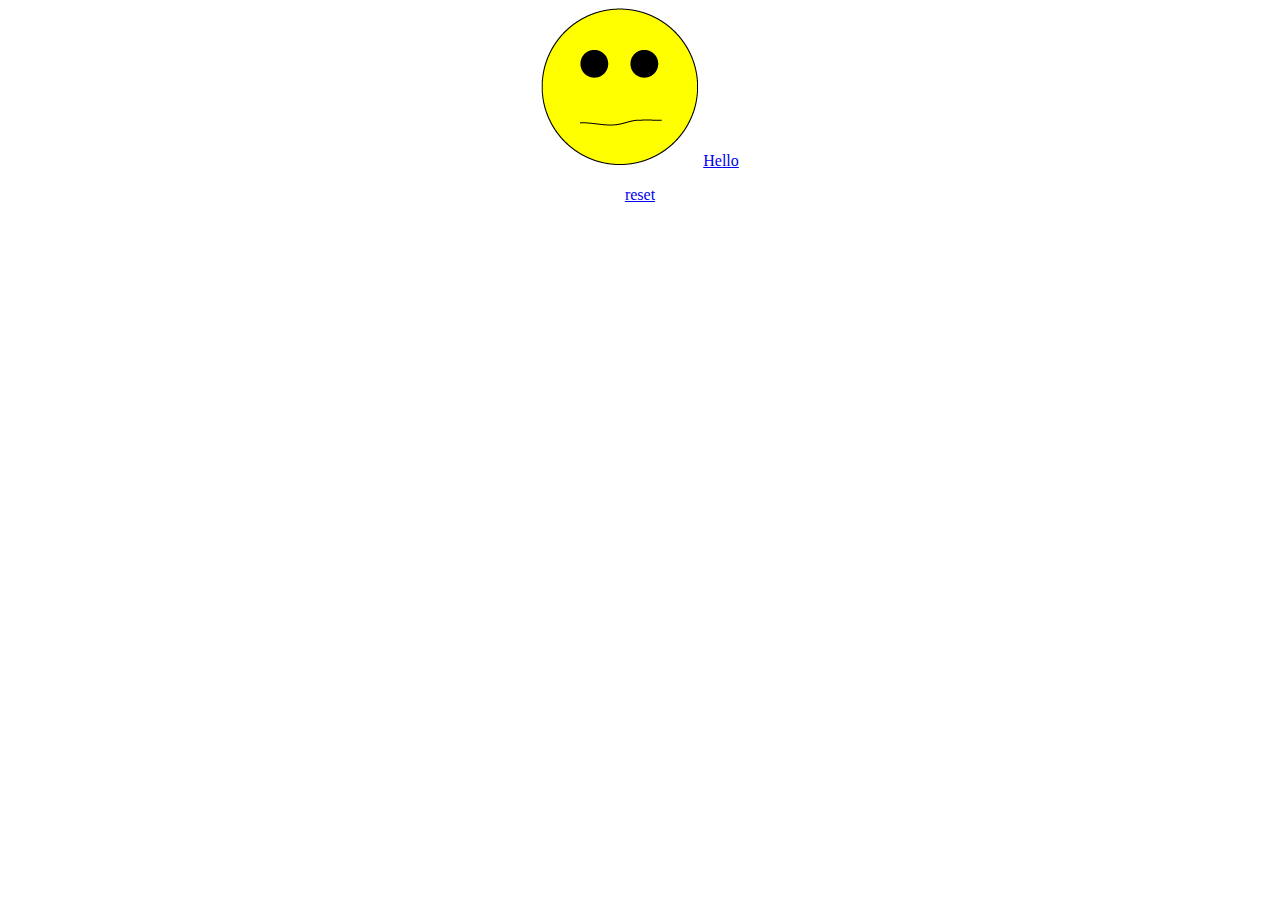
<file: smajli/index.html>
<!doctype html>
<html>
	<head>
		<title>JS1</title>
		<style>
		body {
			text-align: center;
		}
		</style>

		<script type="text/javascript">
		var username;

		function hello(){
			if (username) {
				alert("hello again" + username + "!!");
			} else {
				username = prompt("hello!! what's your name??")
				if (username) {
					alert('Hello, ' + username + "..nice to meet you!!");
				}
			}
		}

		function smile(){
			document.getElementById('smajli').src = "images/myFace_smile.png";
			document.getElementById('smileText').innerHTML = "Ponovo sam srecan";
		}

		function frown(){
			document.getElementById('smajli').src = "images/myFace.png";
			document.getElementById('smileText').innerHTML = "Uuuu nisam vise srecan";
		}

		</script>

	</head>
	<body>
		<img src="images/myFace.png" alt="" onclick="smile();" id="smajli">
		<a href="javascript:hello();">Hello</a>
		<p id="smileText"></p>
		<p><a href="javascript:frown();">reset</a></p>
	</body>
</html>
</file>
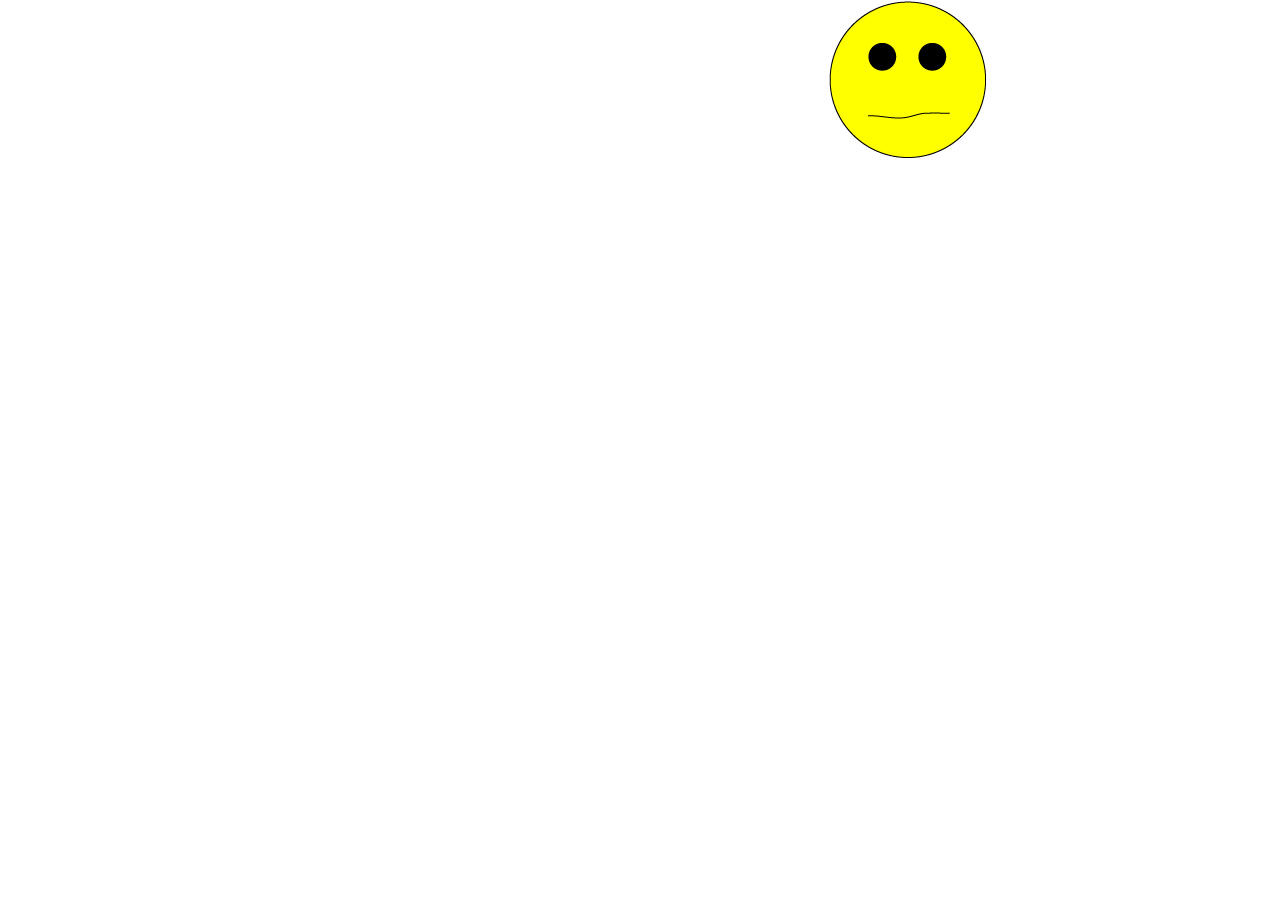
<file: smajli/animiraniDiv.html>
<!doctype html>
<html>
	<head>
		<title>Animirani div</title>
		<link rel="stylesheet" href="animiranidvi.css">

	</head>
	<body>

		<div id="box" style="top: 1px; left: 1px;" onclick="zaustavi();">
				<img src="images/myFace.png" alt="">
		</div>
	



	<script>
	var tajmerLevo;

		function mrdniSeDesno(){

			var left_pozicija,
				top_pozicija,
				box = document.getElementById('box');

			left_pozicija = parseInt(box.style.left);
			left_pozicija+= 12;
			box.style.left = left_pozicija + "px";

			if (left_pozicija >= (window.innerWidth - 200) ) {
				clearInterval(tajmerDesno);
				 tajmerLevo = setInterval('mrdniSeLevo()', 10);
			}

		}


		var tajmerDesno = setInterval('mrdniSeDesno()', 10);
		//mrdniSe();

		function mrdniSeLevo(){

			var left_pozicija,
				top_pozicija,
				box = document.getElementById('box');

			left_pozicija = parseInt(box.style.left);
			left_pozicija-= 12;
			box.style.left = left_pozicija + "px";

			if (left_pozicija <= 0 ) {
				clearInterval(tajmerLevo);
				tajmerDesno = setInterval('mrdniSeDesno()', 10);
			}

		}


		function zaustavi() {
			clearInterval(tajmerDesno);
			clearInterval(tajmerLevo);
		}

		</script>
	</body>
</html>
</file>
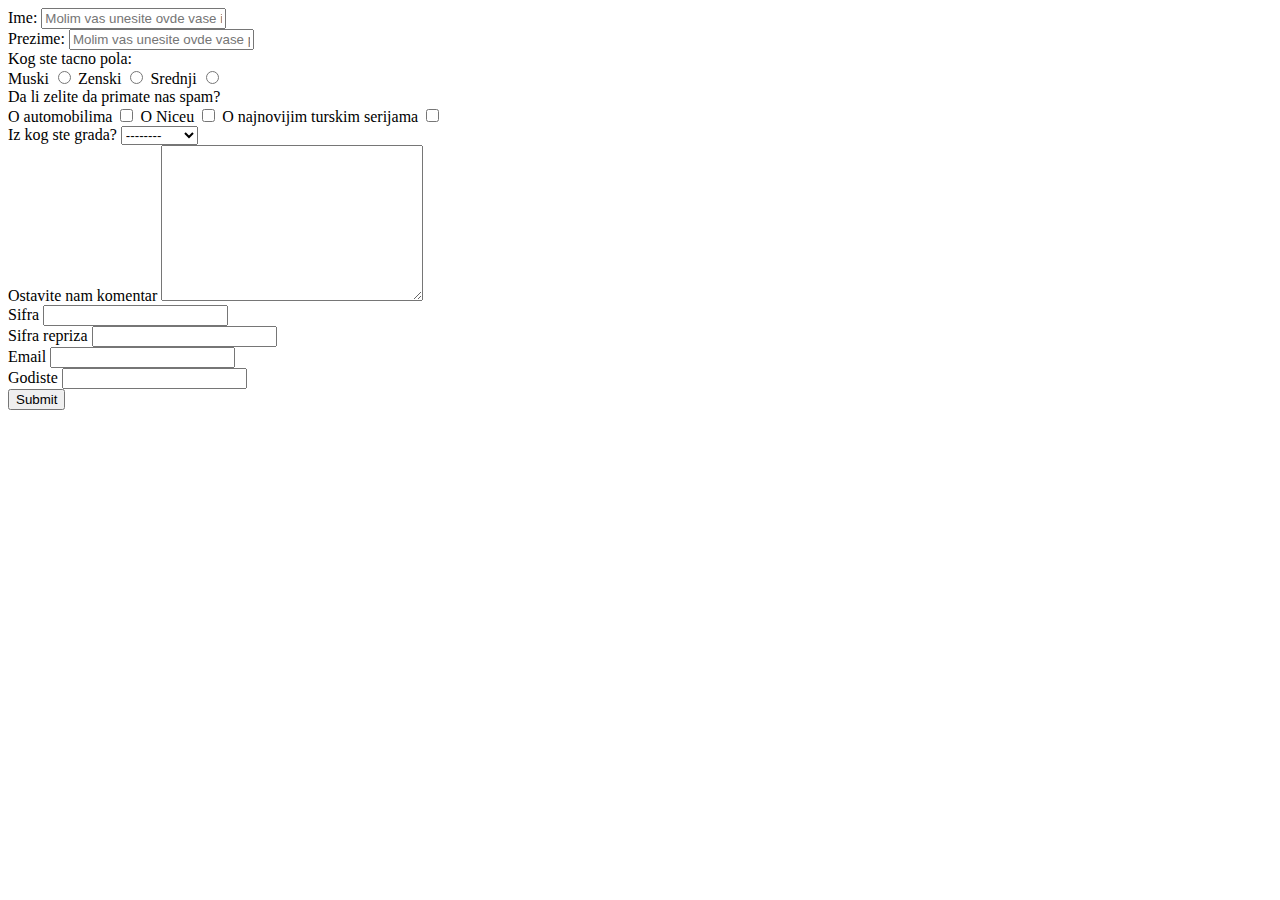
<file: smajli/forme.html>
<!doctype html>
<html>
	<head>
		<title>Forme</title>
	</head>
	<body>
	<!-- 	<form> -->
			
			<label for="ime">Ime:</label> <input type="text" id="ime" name="ime" value="" placeholder="Molim vas unesite ovde vase ime"><span id="ime_w" style="color: red; display: none;">Molim vas popunite ovo polje</span><br>
	
			<label for="prezime">Prezime:</label> <input type="text" id="prezime" name="prezime" value="" placeholder="Molim vas unesite ovde vase prezime"><br>

			<label for="pol">Kog ste tacno pola:</label> <br>

			Muski <input type="radio" name="pol" value="muski">
			Zenski <input type="radio" name="pol" value="zenski">
			Srednji <input type="radio" name="pol" value="srednji"><br>

			<label for="spam">Da li zelite da primate nas spam?</label> <br>
			O automobilima <input type="checkbox" name="spam" >
			O Niceu <input type="checkbox" name="spam">
			O najnovijim turskim serijama <input type="checkbox" name="spam">
			<br>

			<label for="grad">Iz kog ste grada?</label> 
			<select name="grad" id="grad">
				<option value="">--------</option>
				<option value="bgd">Beograd</option>
				<option value="nis">Nis</option>
				<option value="ns">Novi Sad</option>

			</select>
			<br>

			<label for="comment">Ostavite nam komentar</label>
			<textarea name="comment" id="comment" cols="30" rows="10"></textarea><br>
			Sifra <input type="password" id="sifra"><br>
			Sifra repriza <input type="password" id="sifra2"><br>

			Email <input type="email" name="email" id="email" ><br>

			Godiste <input type="number" name="god" id="god" ><br>


			<button onclick="validiraj();">Submit</button>

		<!-- </form> -->

		<script src="script.js"></script>
	</body>
</html>
</file>
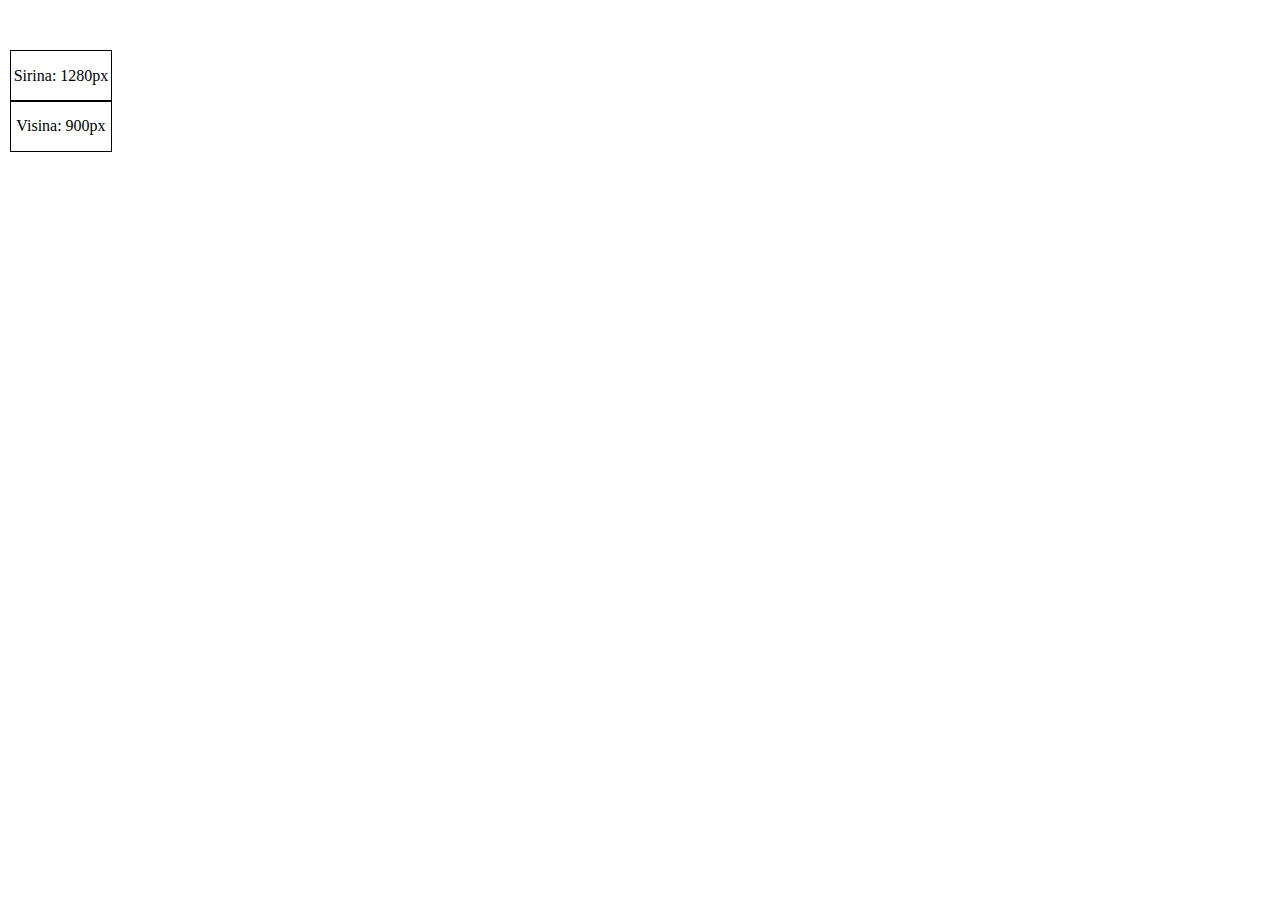
<file: smajli/resize.html>
<!doctype html>
<html>
	<head>
		<title>resize</title>
		<link rel="stylesheet" href="images/resize.css">
		<script>
		function izmeri(){
			var w = window.innerWidth;
			var h = window.innerHeight;

			document.getElementById('sirina').innerHTML = "Sirina: " + w + "px";
			document.getElementById('visina').innerHTML = "Visina: " + h + "px";

		}


		</script>
	</head>
	<body onresize="izmeri();">
		<div id="sirina">100px</div>
		<div id="visina">300px</div>
		<script>
		izmeri();
		</script>
	</body>
</html>
</file>
<file: smajli/animiranidvi.css>
#box {
	width: 200px;
	height: 200px;
/*	background-color: red;*/
	position: absolute;
	cursor: pointer;

}
</file>
<file: smajli/images/resize.css>
#sirina {
	position: absolute;
	border: 1px solid black;
	top: 50px;
	left: 10px;
	width: 100px;
	height: 50px;
	line-height: 50px;
	text-align: center;
}

#visina {
	position: absolute;
	border: 1px solid black;
	top: 100px;
	left: 10px;
	width: 100px;
	height: 50px;
		line-height: 50px;
	text-align: center;
}
</file>
